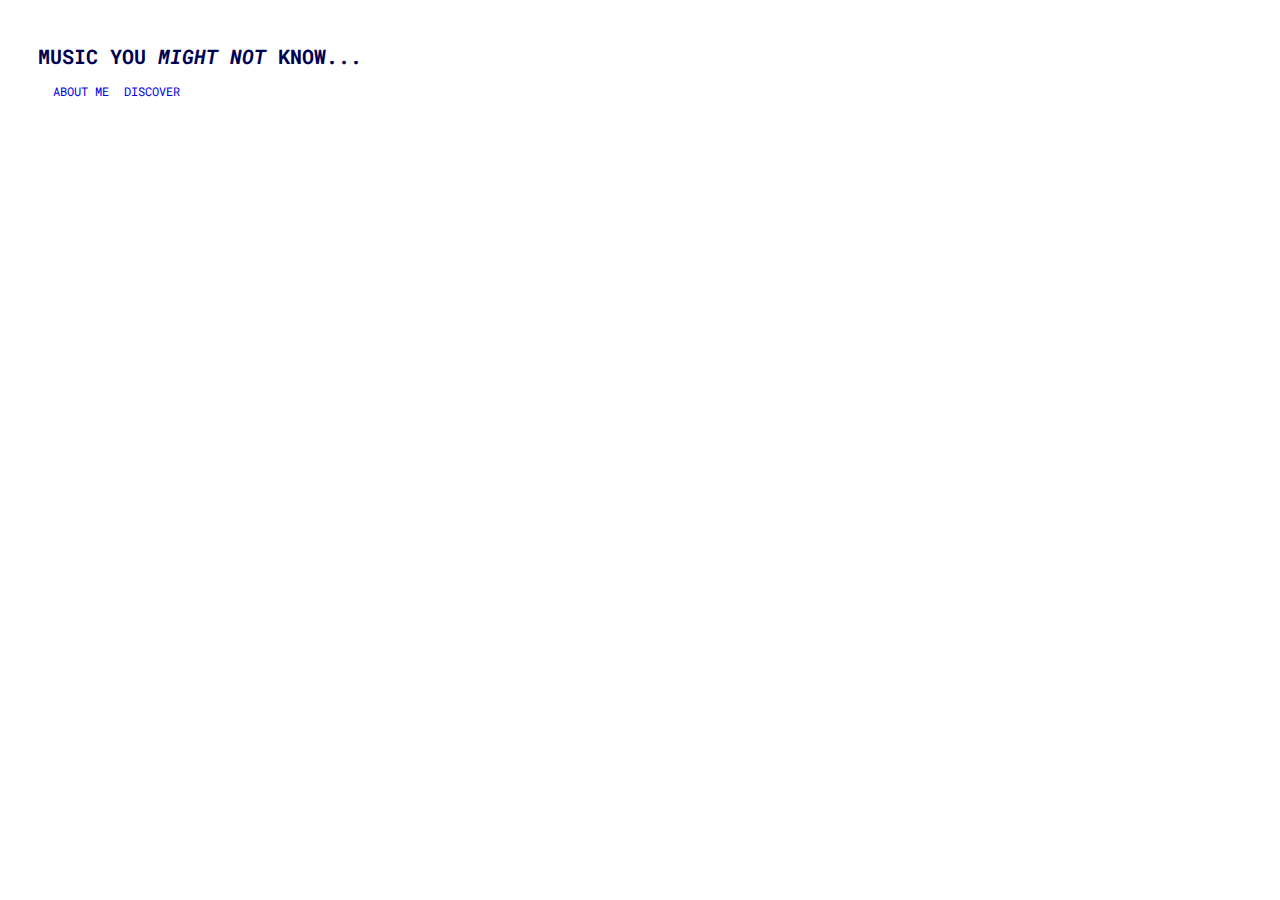
<file: index.html>
<!DOCTYPE html>
<html lang="en">
<head>

<link rel="preconnect" href="https://fonts.googleapis.com">
    <link rel="preconnect" href="https://fonts.gstatic.com" crossorigin>
    <link href="https://fonts.googleapis.com/css2?family=Raleway:ital,wght@0,100..900;1,100..900&display=swap" rel="stylesheet">
    <link rel="preconnect" href="https://fonts.googleapis.com">
    <link rel="preconnect" href="https://fonts.gstatic.com" crossorigin>
    <link href="https://fonts.googleapis.com/css2?family=Raleway:ital,wght@0,100..900;1,100..900&family=Roboto+Mono:ital,wght@0,100..700;1,100..700&display=swap" rel="stylesheet">    
    <link rel="stylesheet" href="style.css">
    <meta name="viewport" content="width=device-width, initial-scale=1.0">
    <meta charset="UTF-8">
<meta name="viewport" content="width=device-width, initial-scale=1.0">
    <title>Music You Might Not Know</title>
</head>
<body>
<div class="header">
<h1 class="logo">MUSIC YOU <em>MIGHT NOT</em> KNOW...</h1>
<nav class="navbar">
<a href="about.html" class="nav">ABOUT ME</a>
<a href="disc.html" class="nav">DISCOVER</a>
</nav>
</div>
</body>
</html>
</file>
<file: style.css>
.header{
    position: absolute;
    top: 0;
    width: 1280px;
    height: 80px;
    padding: 30px;
    background-image: url(https://i.pinimg.com/originals/b0/eb/92/b0eb9271c6f47e7a63a2c95fce4a3cd5.gif);
    font-family: "Roboto Mono";
    font-size: x-small;
    font-weight: lighter;
    color: #000052;
    float: left;  
}

body{
    background-image: url(https://i.pinimg.com/originals/b0/eb/92/b0eb9271c6f47e7a63a2c95fce4a3cd5.gif);
    
}

logo{
    position: fixed;
    left: 0;
   
    }

navbar{
    overflow: hidden;
    font-weight: bolder;
    position: fixed;
    left: 0;
       
}

a:link{
  background-color: transparent;
  text-decoration: none;
  font-weight: bolder;
  font-size: larger;
  float: left;
  padding-left: 15px;
}

a:link::before{
content: "";
position: absolute;
visibility: hidden;
-webkit-transform: scaleX(0);
transform: scaleX(0);
-webkit-transition: all 0.3s ease-in-out 0s; 
transition: all 0.3s ease-in-out 0s; 
}

a:link:hover{
    text-decoration: underline;
    color: #000052;
}
</file>
